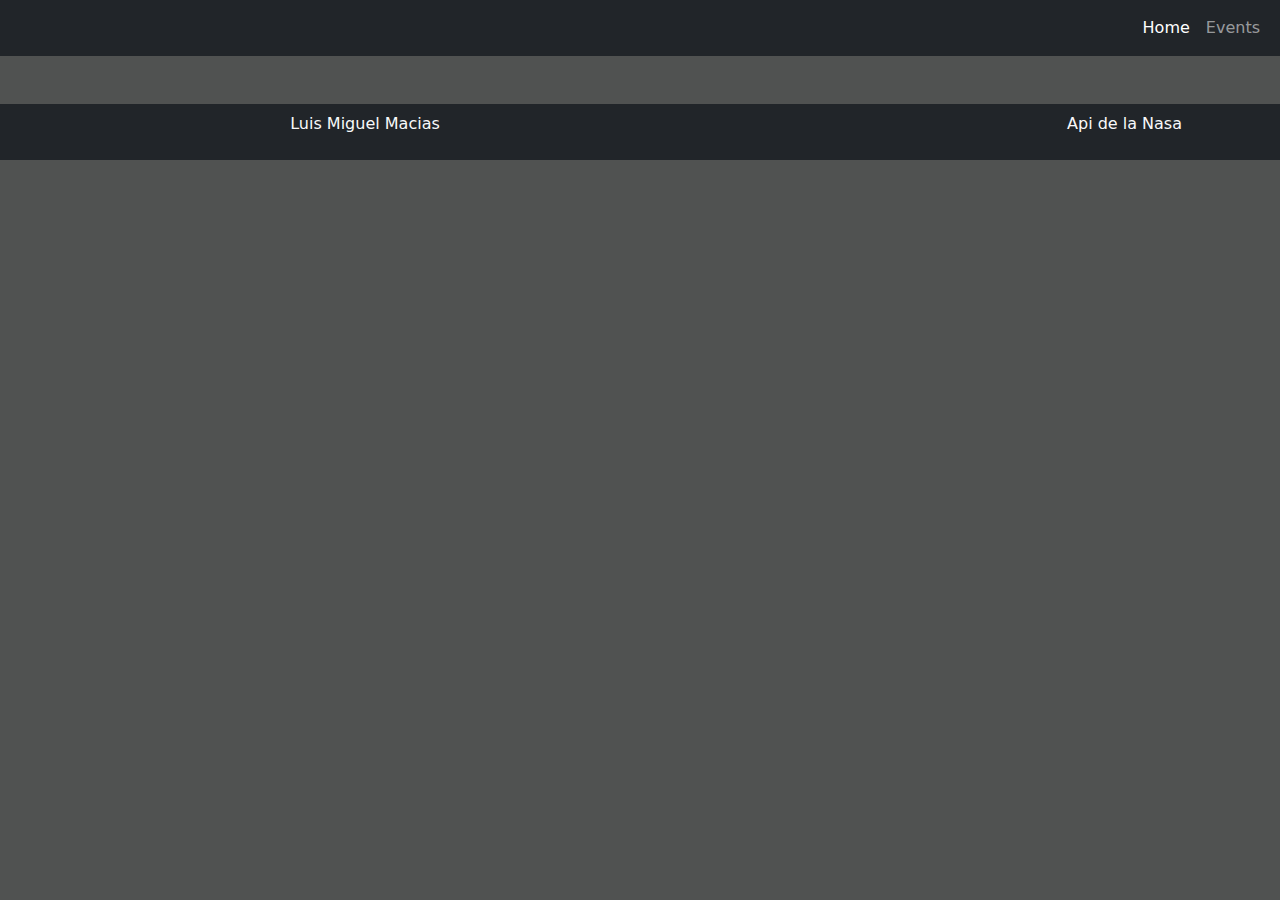
<file: paginas/index.html>
<!DOCTYPE html>
<html lang="en">
<head>
    <meta charset="UTF-8">
    <meta name="viewport" content="width=device-width, initial-scale=1.0">
    <title>Document</title>
    
    <link href="https://cdn.jsdelivr.net/npm/bootstrap@5.3.3/dist/css/bootstrap.min.css" rel="stylesheet">
    <link href="https://cdn.jsdelivr.net/npm/bootstrap-icons/font/bootstrap-icons.css" rel="stylesheet">
    <link rel="stylesheet" href="/styles/style.css">
</head>
<body>


    <header>
        <nav class="navbar navbar-expand-md navbar-dark bg-dark">
            <div class="container-fluid">
                <!-- <a class="navbar-brand" href="#">
                    <img src="" alt="Api Nasa" width="90" height="50" />
                </a> -->
                <button class="navbar-toggler" type="button" data-bs-toggle="collapse" data-bs-target="#navbarNav"
                    aria-controls="navbarNav" aria-expanded="false" aria-label="Toggle navigation">
                    <span class="navbar-toggler-icon"></span>
                </button>
                <div class="collapse navbar-collapse flex-row-reverse" id="navbarNav">
                    <ul class="navbar-nav">
                        <li class="nav-item">
                            <a class="nav-link active" aria-current="page" href="#">Home</a>
                        </li>
                        <li class="nav-item">
                            <a class="nav-link " aria-current="page" href="./events.html">Events</a>
                        </li>
                        
                        
                    </ul>
                </div>
            </div>
        </nav>
    </header>


 
    <main>

        
        
        
        <div id="imagen" class="container-fluid ">
            
            
        </div>
        



    </main>




    
    <footer class="footer bg-dark mt-5 text-light">
        <div class="container">
            <div class=" row m-2 align-items-center">
                
                <div class="col-6 p-2 text-center">
                    <p>Luis Miguel Macias</p>
                </div>
                <div class="col-6 p-2 text-end">
                    <p>Api de la Nasa</p>
                </div>
                
            </div>
        </div>
    </footer>



    <script src="/scripts/main.js"></script>
</body>
</html>
</file>
<file: styles/style.css>
body{
    background-color: rgb(80, 82, 81);
}
</file>
